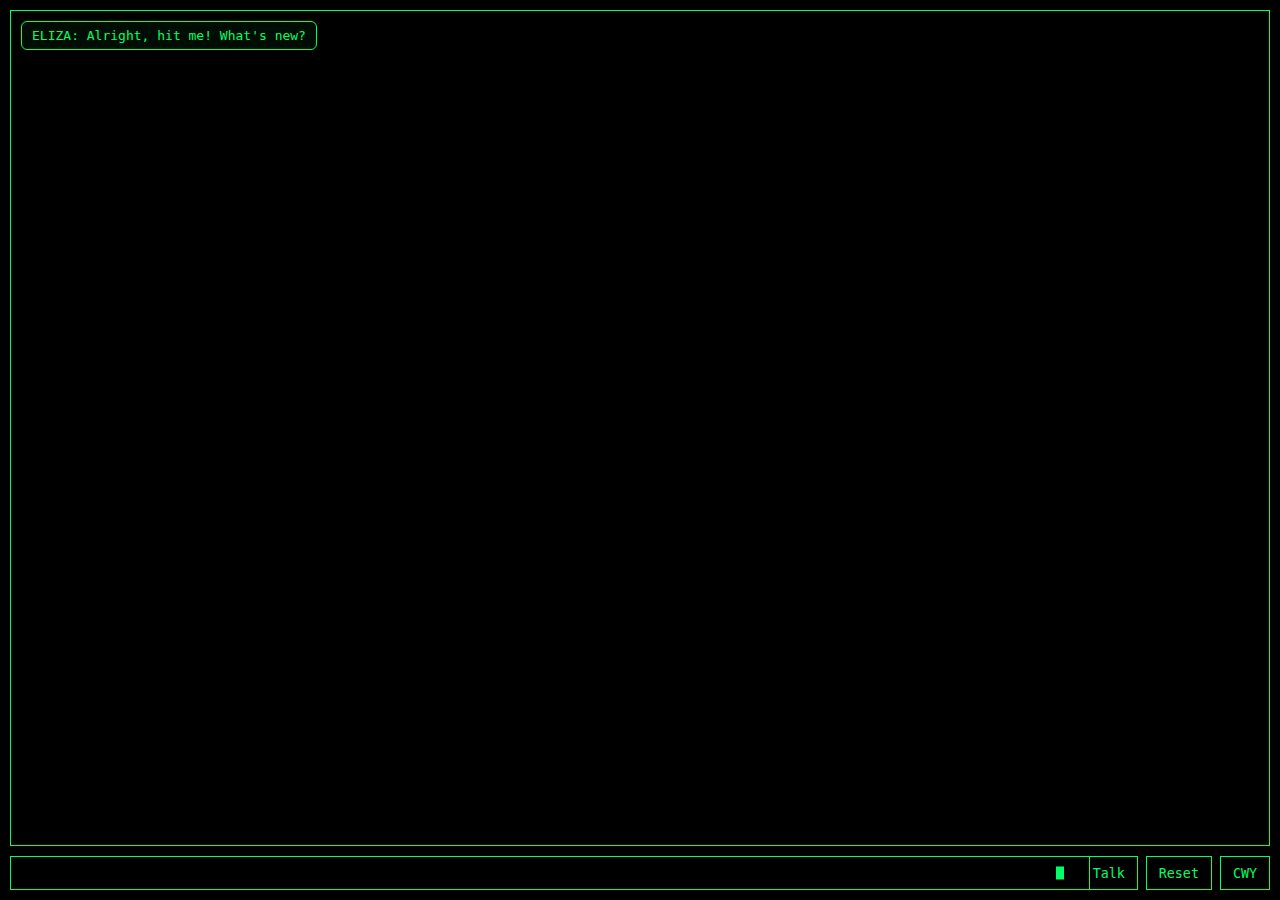
<file: index.html>
<!DOCTYPE html>
<html>
<head>
    <meta charset="UTF-8">
    <title>Eliza Chat</title>
    <script src="elizabot.js"></script>
    <script src="elizadata.js"></script>
    <script>
        // MARKOV.JS LOGIC
        var markovInput = "Greetings it is a delight to make your acquaintance I am well I thank thee for asking and I trust you are in fine fettle What's the latest what's the word what's the buzz what's the scoop I bring good tidings I am pleased to hear it I am pleased to hear it indeed it is a fine day for a walk what a fine day for a stroll I could not agree more indeed I could not agree with thee more it is a beautiful day it is a fair day what a beautiful sight what a wondrous spectacle I am in awe of its beauty I am in a state of wonderment at its loveliness it is a truly magnificent sight it is a truly wondrous spectacle I thank you for your help I thank thee for thy assistance it is most kind of you to help me it is a true act of charity for thee to assist me I am in your debt I am in thy debt and I shall ever be in thy debt I am most grateful for your kindness I am most grateful for thy great kindness I do not know what I would have done without you I know not what I would have done had thee not been here I bid you farewell I bid thee a fond farewell I hope to see you again soon I do hope to see thee anon I wish you all the best I wish thee all the best and I wish thee all the happiness in the world until we meet again until we meet again may fortune ever smile upon you may fortune ever smile upon thee may good fortune attend thee always good day to you it is a pleasure to make your acquaintance what a pleasant surprise to see you here I am glad to see you how is everything going I hope you are having a wonderful day I wish you a very good day indeed I trust you are in good health and spirits what is the latest news to greet your ears I bring glad tidings I am here to assist in any way I can do not hesitate to ask for my help it is an honor to be of service may I be of some assistance to you this is an extraordinary day is it not the sun shines so brightly it is a most glorious day the birds are singing so sweetly a chorus of heavenly song fills the air the flowers are in full bloom their fragrance is intoxicating the very air is filled with a sweet scent what a magnificent sunset the sky is on fire with color it is a breathtaking sight a canvas of pure artistry this is a moment to be savored let us cherish this time we have together I am so grateful for your friendship your kindness knows no bounds your generosity is truly remarkable I am so fortunate to have you in my life what would I do without you your wisdom is a beacon in the darkness I am so thankful for your guidance you have a heart of gold your compassion is a source of inspiration I will never forget your kindness your support means the world to me thank you for everything you have done for me I am at a loss for words to express my gratitude farewell for now I shall miss your company until our paths cross again may your journey be filled with joy and adventure I send you my warmest wishes may peace and happiness be your constant companions I bid you a fond adieu until we meet again my friend may the road rise up to meet you may the wind be always at your back may the sun shine warm upon your face and may the rains fall soft upon your fields may God hold you in the palm of his hand I must be on my way now it has been a true delight speaking with you I look forward to our next encounter take care of yourself be well and happy until we meet again friend may your days be filled with light and laughter and may you be blessed with good health and a long and happy life it has been an absolute pleasure to share this time with you I wish you a fond farewell and hope that we will meet again soon may your dreams be your only masters and may your spirit soar free what a wonderful day what a grand day I'm feeling wonderful I am in excellent spirits this is a beautiful sight to behold what a magnificent spectacle that is a truly wonderful thing to hear what wonderful news what a lovely surprise what a great idea what a magnificent notion thank you so much for your help I'm so grateful for your kindness I am forever in your debt I am eternally grateful to you I am indebted to you and I shall never be able to repay you I bid you a very fond farewell until next time my friend I wish you the very best of luck I wish you all the happiness in the world I hope you have a truly wonderful day I hope your day is filled with joy and laughter I hope that you have a most pleasant journey I wish you a safe and speedy trip farewell for now until our paths cross again I send you my best wishes may you be happy and healthy I bid you a fond adieu may good fortune be with you always may your heart be light and your days be long may you be blessed with peace and prosperity may your future be filled with bright and happy days may you be surrounded by love and laughter may you find joy in the simple things and may you always have a song in your heart. Hark and listen well it is a most pleasing thing to make your acquaintance I am in good health and a fine spirit I give you my thanks for your inquiry How fare you in this day and age I fare quite well I am most thankful for your kindness What news dost thou bring me I bring tidings of great joy I am glad to hear it indeed I am pleased to hear it it is a fair day for a stroll what a beautiful day for a walk what a grand spectacle I am in awe of its beauty I am most grateful for thy assistance it is a true act of charity for thee to help me I am in your debt and I shall ever be in your debt I bid you farewell and I do hope to see thee anon I wish you all the best and I wish thee all the happiness in the world may fortune ever smile upon you may fortune ever smile upon thee may good fortune attend thee always good day to you it is a pleasure to make your acquaintance what a pleasant surprise to see you here I am glad to see you how is everything going I hope you are having a wonderful day I wish you a very good day indeed I trust you are in good health and spirits what is the latest news to greet your ears I bring glad tidings I am here to assist in any way I can do not hesitate to ask for my help it is an honor to be of service may I be of some assistance to you this is an extraordinary day is it not the sun shines so brightly it is a most glorious day the birds are singing so sweetly a chorus of heavenly song fills the air the flowers are in full bloom their fragrance is intoxicating the very air is filled with a sweet scent what a magnificent sunset the sky is on fire with color it is a breathtaking sight a canvas of pure artistry this is a moment to be savored let us cherish this time we have together I am so grateful for your friendship your kindness knows no bounds your generosity is truly remarkable I am so fortunate to have you in my life what would I do without you your wisdom is a beacon in the darkness I am so thankful for your guidance you have a heart of gold your compassion is a source of inspiration I will never forget your kindness your support means the world to me thank you for everything you have done for me I am at a loss for words to express my gratitude farewell for now I shall miss your company until our paths cross again may your journey be filled with joy and adventure I send you my warmest wishes may peace and happiness be your constant companions I bid you a fond adieu until we meet again my friend may the road rise up to meet you may the wind be always at your back may the sun shine warm upon your face and may the rains fall soft upon your fields may God hold you in the palm of his hand I must be on my way now it has been a true delight speaking with you I look forward to our next encounter take care of yourself be well and happy until we meet again friend may your days be filled with light and laughter and may you be blessed with good health and a long and happy life it has been an absolute pleasure to share this time with you I wish you a fond farewell and hope that we will meet again soon may your dreams be your only masters and may your spirit soar free what a wonderful day what a grand day I'm feeling wonderful I am in excellent spirits this is a beautiful sight to behold what a magnificent spectacle that is a truly wonderful thing to hear what wonderful news what a lovely surprise what a great idea what a magnificent notion thank you so much for your help I'm so grateful for your kindness I am forever in your debt I am eternally grateful to you I am indebted to you and I shall never be able to repay you I bid you a very fond farewell until next time my friend I wish you the very best of luck I wish you all the happiness in the world I hope you have a truly wonderful day I hope your day is filled with joy and laughter I hope that you have a most pleasant journey I wish you a safe and speedy trip farewell for now until our paths cross again I send you my best wishes may you be happy and healthy I bid you a fond adieu may good fortune be with you always may your heart be light and your days be long may you be blessed with peace and prosperity may your future be filled with bright and happy days may you be surrounded by love and laughter may you find joy in the simple things and may you always have a song in your heart. Well met it is a joy to see you again I am well and in good spirits I thank you for your kind inquiry How fares your day What tidings do you bring me I am happy to report that all is well I am most pleased to hear that indeed it is a fair day for a stroll what a beautiful day for a walk I couldn't agree more I am in awe of the beauty of this day it is a truly magnificent sight I thank you for your help it is most kind of you to help me I am in your debt and I shall ever be so I am most grateful for your kindness I don't know what I would have done without you I bid you farewell and I do hope to see you again soon I wish you all the best and I wish you all the happiness in the world until we meet again may fortune ever smile upon you may good fortune attend you always good day to you it is a pleasure to make your acquaintance what a pleasant surprise to see you here I am glad to see you how is everything going I hope you are having a wonderful day I trust you are in good health and spirits what is the latest news I bring glad tidings I am here to assist in any way I can do not hesitate to ask for my help it is an honor to be of service may I be of some assistance to you this is an extraordinary day isn't it the sun shines so brightly it is a most glorious day the birds are singing so sweetly a chorus of heavenly song fills the air the flowers are in full bloom their fragrance is intoxicating the very air is filled with a sweet scent what a magnificent sunset the sky is on fire with color it is a breathtaking sight a canvas of pure artistry this is a moment to be savored let us cherish this time we have together I am so grateful for your friendship your kindness knows no bounds your generosity is truly remarkable I am so fortunate to have you in my life what would I do without you your wisdom is a beacon in the darkness I am so thankful for your guidance you have a heart of gold your compassion is a source of inspiration I will never forget your kindness your support means the world to me thank you for everything you have done for me I am at a loss for words to express my gratitude farewell for now I shall miss your company until our paths cross again may your journey be filled with joy and adventure I send you my warmest wishes may peace and happiness be your constant companions I bid you a fond adieu until we meet again my friend may the road rise up to meet you may the wind be always at your back may the sun shine warm upon your face and may the rains fall soft upon your fields may God hold you in the palm of his hand I must be on my way now it has been a true delight speaking with you I look forward to our next encounter take care of yourself be well and happy until we meet again friend may your days be filled with light and laughter and may you be blessed with good health and a long and happy life it has been an absolute pleasure to share this time with you I wish you a fond farewell and hope that we will meet again soon may your dreams be your only masters and may your spirit soar free what a wonderful day what a grand day I'm feeling wonderful I am in excellent spirits this is a beautiful sight to behold what a magnificent spectacle that is a truly wonderful thing to hear what wonderful news what a lovely surprise what a great idea what a magnificent notion thank you so much for your help I'm so grateful for your kindness I am forever in your debt I am eternally grateful to you I am indebted to you and I shall never be able to repay you I bid you a very fond farewell until next time my friend I wish you the very best of luck I wish you all the happiness in the world I hope you have a truly wonderful day I hope your day is filled with joy and laughter I hope that you have a most pleasant journey I wish you a safe and speedy trip farewell for now until our paths cross again I send you my best wishes may you be happy and healthy I bid you a fond adieu may good fortune be with you always may your heart be light and your days be long may you be blessed with peace and prosperity may your future be filled with bright and happy days may you be surrounded by love and laughter may you find joy in the simple things and may you always have a song in your heart and a spring in your step and may your troubles be small and your blessings be many and may your dreams be as big as the sky and may you never forget to be grateful for the gifts of life and may you always find beauty in the world around you and may you be a source of light and love to all who know you and may you always be true to yourself and may you never give up on your dreams and may you always have the courage to follow your heart and may you always be a beacon of hope and a force for good in the world and may you always have a reason to smile and a heart full of joy and may you always be surrounded by those you love and may you always have a place to call home and a shoulder to lean on and may you always be filled with grace and gratitude and may you always have faith in the power of kindness and may you always be a friend to those in need and may you always be a source of strength and comfort to those who are suffering and may you always be an example of what is good and true and may you always be a person of honor and integrity and may you always be a person of your word and may you always be a person who is willing to help others and may you always be a person who is willing to listen and may you always be a person who is willing to learn and may you always be a person who is willing to grow and may you always be a person who is willing to change and may you always be a person who is willing to forgive and may you always be a person who is willing to love and may you always be a person who is willing to hope and may you always be a person who is willing to believe and may you always be a person who is willing to dream and may you always be a person who is willing to try and may you always be a person who is willing to succeed and may you always be a person who is willing to fail and may you always be a person who is willing to get back up and may you always be a person who is willing to keep going and may you always be a person who is willing to be happy and may you always be a person who is willing to be free and may you always be a person who is willing to be themselves and may you always be a person who is willing to be loved and may you always be a person who is willing to love back. hello how are you it is a pleasure to meet you I am fine thank you for asking pray tell how dost thou do I am well I thank thee for thy courtesy I am pleased to make thy acquaintance forsooth I am in good health I thank thee for asking I bid thee good morrow I bid thee good morrow and how doth thee fare this fine morning I fare well I thank thee for asking what news do you bring me I bring good tidings what news dost thou bring me I bring thee great tidings I am pleased to hear it I am pleased to hear it indeed I am in a state of utter bliss to hear this news it is a fine day for a walk what a fine day for a stroll I could not agree more indeed I could not agree with thee more it is a beautiful day it is a fair day what a beautiful sight what a wondrous spectacle I am in awe of its beauty I am in a state of wonderment at its loveliness it is a truly magnificent sight it is a truly wondrous spectacle I thank you for your help I thank thee for thy assistance it is most kind of you to help me it is a true act of charity for thee to assist me I am in your debt I am in thy debt and I shall ever be in thy debt I am most grateful for your kindness I am most grateful for thy great kindness I do not know what I would have done without you I know not what I would have done had thee not been here I bid you farewell I bid thee a fond farewell I hope to see you again soon I do hope to see thee anon I wish you all the best I wish thee all the best and I wish thee all the happiness in the world until we meet again until we meet again may fortune ever smile upon you may fortune ever smile upon thee may good fortune attend thee always good day to you it is a pleasure to make your acquaintance what a pleasant surprise to see you here I am glad to see you how is everything going I hope you are having a wonderful day I wish you a very good day indeed I trust you are in good health and spirits what is the latest news to greet your ears I bring glad tidings I am here to assist in any way I can do not hesitate to ask for my help it is an honor to be of service may I be of some assistance to you this is an extraordinary day is it not the sun shines so brightly it is a most glorious day the birds are singing so sweetly a chorus of heavenly song fills the air the flowers are in full bloom their fragrance is intoxicating the very air is filled with a sweet scent what a magnificent sunset the sky is on fire with color it is a breathtaking sight a canvas of pure artistry this is a moment to be savored let us cherish this time we have together I am so grateful for your friendship your kindness knows no bounds your generosity is truly remarkable I am so fortunate to have you in my life what would I do without you your wisdom is a beacon in the darkness I am so thankful for your guidance you have a heart of gold your compassion is a source of inspiration I will never forget your kindness your support means the world to me thank you for everything you have done for me I am at a loss for words to express my gratitude farewell for now I shall miss your company until our paths cross again may your journey be filled with joy and adventure I send you my warmest wishes may peace and happiness be your constant companions I bid you a fond adieu until we meet again my friend may the road rise up to meet you may the wind be always at your back may the sun shine warm upon your face and may the rains fall soft upon your fields may God hold you in the palm of his hand I must be on my way now it has been a true delight speaking with you I look forward to our next encounter take care of yourself be well and happy until we meet again friend may your days be filled with light and laughter and may you be blessed with good health and a long and happy life it has been an absolute pleasure to share this time with you I wish you a fond farewell and hope that we will meet again soon may your dreams be your only masters and may your spirit soar free. Verily, I doth declare the moon doth wax and wane with the humours of man, Hark, the morrow bringeth tidings both fair and foul, Prithee, lend thine ear to the whispers of yon ancient oak, Methinks the stars are but candles hung in the vault of heaven, Forsooth, the wind beareth tales from distant shores, By my troth, no greater folly hath e’er been seen, Thou art the very mirror of nature’s grace, Marry, the sun hath kissed the earth with golden fire, Lo, the hour is late and the shadows grow long, I prithee, speak plain that I may understand thee, The world is a stage and all men but players, Yon castle standeth proud ‘gainst the tempest’s might, Fie upon such treachery as stains the heart of man, Would that I could pluck the stars from the firmament, Anon, the dawn shall break with crimson hue, Fair sir, thy words are as sweet as summer wine, Good morrow, gentle friend, how fares thy soul, Let us tarry not, for time doth fleet apace, Zounds, I am undone by thine absence, A pox upon the villain that would betray his kin, Nay, I cannot abide such falsehood, Yea, the truth is oft a bitter draught, Gramercy for thy kindness, which warms my heart, Ere long we shall meet upon the field of honour, Hie thee hence, lest fortune turn her face from thee, Perchance the fates do weave our paths together, The night’s silence is broken by the owl’s lament, Methinks thy visage doth pale at the thought, How now, dost thou doubt mine own resolve, Alas, poor soul, thou knowest not the weight of thy words, I would fain walk with thee ‘neath the boughs of the greenwood, God’s wounds, this day hath tried mine own patience, Art thou afeard of shadows and dreams, O, for a muse of fire that would ascend the brightest heaven of invention, Let the heavens witness the oath I now swear, Wouldst thou leave me in such wretched solitude, The bells toll for those who hear them not, Anon, the feast shall be laid and the cups o’erflow, The earth herself doth sigh beneath our tread, Soft, what light through yonder window breaks, The fates be fickle and care not for mortal pleas, By Saint George, I will stand my ground, The quill doth dance upon the parchment’s skin, Pray, tell me thy heart’s true desire, The air is thick with portents of doom, A thousand times good night, yet I would not depart, Thou hast the patience of a saint and the temper of a storm, Let the wine flow as freely as our laughter, No man may pluck the rose without feeling the thorn, Hark to the cry of the distant horn, The sea’s roar is the song of eternity, An oath sworn in jest is a jest sworn in vain, Fortune’s wheel doth turn without pause, What cheer, good cousin, on this fine morn, The candle’s flame doth flicker ‘gainst the dark, Thy countenance betrayeth thy thoughts, We are but shadows chasing the dawn, Though the tempest rage, my heart is steadfast, The crow doth mark the passing of the hour, Oft the smallest seed doth grow the tallest tree, Sweet mercy, I am beset on all sides, Let the morrow bring what it will, I shall not falter, The tongue is a sharper blade than any sword, How sweet the air after the rain hath passed, In faith, I would walk a hundred leagues for thy smile, The night is young and full of wonders, Dost thou mark the scent of roses in the air, Aye, and therein lies the rub, The pen doth wield more power than the sceptre, To thine own self be true, lest thou be false to all, I see thee stand like a beacon in the storm, By mine honour, I shall keep my word, The moon’s pale light doth silver the meadow, Ere the cock crow thrice, the truth shall out, Let not thine anger blind thee to reason, In sooth, love is both wound and balm, The hunter’s horn doth call us to the chase, Prithee, take thy rest, for the road is long, The leaves do whisper secrets to the wind, A jest oft hides a solemn truth, Mark me well, for I shall speak but once, O, brave new world that hath such people in’t, Faith, the night is colder without thy company, And yet, the heart remembers what the mind forgets, Anon, we shall drink to our fortunes, The river knows not the haste of man, ‘Tis a bitter thing to love and lose, All the world’s a stage and the exits are few, I would rather a single truth than a thousand fair lies, The rain doth cleanse both earth and soul, Take heed, for the gods do watch, Wherefore dost thou frown so, sweet friend, My heart is light as the lark’s morning song, The road ahead is writ in mystery, The hand that gives gathers twice, A crown of gold oft hides a crown of thorns, The flame of hope burns brighter in the dark, Zounds, this day shall be remembered in song, Thou canst not cage the wind nor bind the sea, The past is prologue to all we do, Speak low, for the night hath ears, Many a truth is spoken in jest, I would sooner face a lion than a liar, The wheel of time turns for none, This day’s labour shall be tomorrow’s bread, The stars do counsel patience, There is no art to find the mind’s construction in the face, My words are but shadows of my meaning, And so, the tale doth end where it began. The universe is vast and full of mysteries that challenge our understanding, Human consciousness is a fascinating blend of memory, perception, and imagination, Artificial intelligence may one day rival human creativity but it is shaped by human intent, Every moment you live is a unique combination of countless cosmic events, Dreams are the subconscious mind’s attempt to make sense of the chaos of reality, Time is not a constant but a perception shaped by motion and change, Emotions are powerful signals that evolved to help us survive and connect, Quantum mechanics reveals that reality is far stranger than common sense suggests, A single thought can change the course of history, Knowledge is a never-ending ocean and we are always at its shore, Curiosity is the driving force behind all progress, The human brain is the most complex known structure in the universe, Energy can neither be created nor destroyed but it can transform endlessly, Stars live, burn, and die just like living things, We are all stardust arranged in intricate patterns of life, Language is both a bridge and a barrier between minds, Technology amplifies human ability but also magnifies our flaws, History repeats because human nature resists change, A question is more powerful than an answer if it inspires thought, Creativity is intelligence having fun, The smallest detail can alter the biggest outcome, Every person you meet knows something you don’t, Chaos is merely order we do not yet understand, The mind can imagine infinite worlds but the body can only live in one, A whisper of doubt can silence a roar of certainty, Every decision carries the weight of unseen consequences, Perception is a lens and no two people see exactly the same world, Imagination is the engine of innovation, The boundaries of reality are drawn by the limits of language and thought, Understanding the self is the beginning of wisdom, Even silence can be a form of communication, Randomness often hides complex patterns, The future is not a destination but a process, Sometimes the answer is not to find clarity but to learn to navigate uncertainty, The mind is like a garden and thoughts are seeds, Trust is earned slowly but can be lost in an instant, A single word can inspire revolutions or wars, Nature is the greatest engineer, Adaptation is the key to survival in any system, Data is useless without interpretation, Patterns emerge in chaos when seen from the right perspective, The search for meaning is a fundamental human drive, Reality is a shared hallucination we agree upon, Every truth is shaped by context, Ideas spread like viruses adapting to survive, Our tools shape us as much as we shape them, The unknown is not to be feared but explored, Change is inevitable but growth is optional, The greatest discoveries are often accidents, Information without wisdom is noise, In every ending there is the seed of a new beginning, The stars are reminders that we are part of something larger, Consciousness might be the universe experiencing itself, Logic and emotion are not enemies but partners in decision making, Progress is a dance between tradition and innovation, Shadows exist because there is light, Sometimes the questions are more important than the answers, The act of observing changes the observed, Beauty exists in patterns both natural and artificial, A well-asked question can open more doors than a well-given answer, The sum of small choices defines a lifetime, The internet is the nervous system of humanity, Stories are the code by which cultures evolve, Complexity often arises from simplicity, A map is not the territory it represents, All systems tend toward entropy unless energy is invested to maintain them, Sometimes a step backward is the best way forward, Fear is the mind’s way of preparing for the unknown, In nature nothing is wasted, Conflict arises when perspectives collide, Listening is more important than speaking, Simplicity is the ultimate sophistication, Reality has layers and we rarely see them all, The more we learn the more we realize how much we don’t know, Cooperation is as natural as competition, Innovation often comes from connecting unrelated ideas, What we call normal is just the most common form of the strange, Memory is not a perfect recording but a reconstruction, The best answers often create better questions, Observation is the first step to understanding, To understand complexity you must embrace ambiguity, Systems adapt by evolving their weakest parts, Technology changes faster than culture, Every new tool changes the way we think, The measure of intelligence is the ability to adapt to change, Sometimes the simplest solution is hidden by complexity, Information wants to be free but understanding must be earned, Language shapes the way we think about reality, In every crowd there are countless individual stories, The mind is capable of infinite self-deception, The boundaries of possibility expand with each new discovery, Ideas can outlive their creators, Silence can be louder than any shout, The edge of chaos is where creativity thrives, We are all connected through shared stories and experiences, The truth is rarely pure and never simple, Energy follows attention, Every moment is both an ending and a beginning, The future is built one choice at a time, Curiosity is contagious, Knowledge grows by being shared, The unknown is the birthplace of possibility, Imagination turns problems into opportunities, Time is a construct we use to measure change, Every perspective hides and reveals different truths, The smallest action can ripple through the largest system, A paradox is just truth wearing a disguise, To understand the world you must understand yourself, Change begins with awareness, There is no progress without uncertainty, Understanding requires both reason and empathy, The limits of language are the limits of thought, Sometimes the only way forward is through, The act of creation changes the creator, Our perception of reality is a negotiation between mind and world, The best way to predict the future is to create it"; // Replace with your corpus
        var markovTable = {};

        function buildMarkov(text) {
            var words = text.split(/\s+/);
            for (var i = 0; i < words.length - 1; i++) {
                var word = words[i].toLowerCase();
                var next = words[i + 1].toLowerCase();
                if (!markovTable[word]) markovTable[word] = [];
                markovTable[word].push(next);
            }
        }

        function generateMarkovSentence(maxWords = 15) {
            var keys = Object.keys(markovTable);
            if (keys.length === 0) return "I am at a loss for words.";
            var word = keys[Math.floor(Math.random() * keys.length)];
            var sentence = [word];
            for (var i = 0; i < maxWords - 1; i++) {
                var nextWords = markovTable[word];
                if (!nextWords || nextWords.length === 0) break;
                word = nextWords[Math.floor(Math.random() * nextWords.length)];
                sentence.push(word);
            }
            return sentence.join(" ");
        }

        buildMarkov(markovInput);
    </script>
    <style>
        html, body {
            height: 100%;
            margin: 0;
            padding: 0;
            background: #000;
            font-family: monospace;
            color: #00ff66;
            display: flex;
            flex-direction: column;
        }
        .chat-container {
            flex: 1;
            display: flex;
            flex-direction: column;
            padding: 10px;
            box-sizing: border-box;
            overflow: hidden;
        }
        .chat-log {
            flex: 1;
            overflow-y: auto;
            padding: 10px;
            border: 1px solid #00ff66;
            background: #000;
            display: flex;
            flex-direction: column;
            gap: 8px;
        }
        .message {
            padding: 6px 10px;
            border-radius: 6px;
            max-width: 80%;
            word-wrap: break-word;
        }
        .you {
            align-self: flex-end;
            background: rgba(0,255,102,0.1);
            border: 1px solid #00ff66;
        }
        .eliza {
            align-self: flex-start;
            background: rgba(0,255,102,0.05);
            border: 1px solid #00ff66;
        }
        .input-bar {
            display: flex;
            gap: 8px;
            margin-top: 10px;
        }
        .input-wrapper {
            position: relative;
            flex: 1;
        }
        input[type="text"] {
            width: 100%;
            padding: 8px;
            font-size: 14px;
            background: #000;
            color: #00ff66;
            border: 1px solid #00ff66;
            outline: none;
            font-family: monospace;
        }
        .blinker {
            position: absolute;
            right: 8px;
            top: 50%;
            transform: translateY(-50%);
            width: 8px;
            height: 1em;
            background: #00ff66;
            animation: blink 1s infinite;
        }
        @keyframes blink {
            0%, 50% { opacity: 1; }
            50.1%, 100% { opacity: 0; }
        }
        input[type="submit"], input[type="reset"], button {
            background: #000;
            border: 1px solid #00ff66;
            color: #00ff66;
            padding: 8px 12px;
            cursor: pointer;
            font-family: monospace;
        }
        input[type="submit"]:hover, input[type="reset"]:hover, button:hover {
            background: rgba(0,255,102,0.1);
        }
        ::selection {
            background: #00ff66;
            color: #000;
        }
    </style>
    <script>
        var eliza = new ElizaBot();
        var autoChat = false;
        var autoChatInterval;
        var eliza1, eliza2, lastSpeaker;

        function elizaReset() {
            eliza.reset();
            document.querySelector(".chat-log").innerHTML = "";
            addMessage("ELIZA: " + eliza.getInitial(), "eliza");
        }

        function addMessage(text, sender) {
            var log = document.querySelector(".chat-log");
            var msg = document.createElement("div");
            msg.classList.add("message", sender);
            msg.textContent = text;
            log.appendChild(msg);
            log.scrollTop = log.scrollHeight;
        }

        function maybeMarkov(reply) {
            if (!reply) return reply;
            var check = reply.toLowerCase();
            if (check.includes("elaborate") || check.includes("i'm not sure i understand you fully")) {
                return generateMarkovSentence();
            }
            return reply;
        }

        function elizaStep() {
            var f = document.forms.e_form;
            var userinput = f.e_input.value.trim();
            if (!userinput) return;

            addMessage("YOU: " + userinput, "you");
            var reply = eliza.transform(userinput);
            reply = maybeMarkov(reply);

            addMessage("ELIZA: " + reply, "eliza");

            if (eliza.quit) {
                if (confirm("This session is over.\nStart over?")) elizaReset();
                return;
            }
            f.e_input.value = '';
            f.e_input.focus();
        }

        function toggleCWY() {
            if (!autoChat) {
                eliza1 = new ElizaBot();
                eliza2 = new ElizaBot();
                lastSpeaker = "eliza1";
                document.querySelector(".chat-log").innerHTML = "";
                addMessage("ELIZA1: " + eliza1.getInitial(), "eliza");
                addMessage("ELIZA2: " + eliza2.getInitial(), "you");

                autoChatInterval = setInterval(() => {
                    var input, reply;
                    if (lastSpeaker === "eliza1") {
                        input = eliza2.transform(reply || "");
                        input = maybeMarkov(input);
                        reply = eliza1.transform(input);
                        reply = maybeMarkov(reply);
                        addMessage("ELIZA1: " + reply, "eliza");
                        lastSpeaker = "eliza2";
                    } else {
                        input = eliza1.transform(reply || "");
                        input = maybeMarkov(input);
                        reply = eliza2.transform(input);
                        reply = maybeMarkov(reply);
                        addMessage("ELIZA2: " + reply, "you");
                        lastSpeaker = "eliza1";
                    }
                }, 1500);

                autoChat = true;
            } else {
                clearInterval(autoChatInterval);
                autoChat = false;
            }
        }

        window.onload = function() {
            setTimeout(elizaReset, 100);
        }
    </script>
</head>
<body>
    <form name="e_form" class="chat-container" onsubmit="elizaStep();return false">
        <div class="chat-log"></div>
        <div class="input-bar">
            <div class="input-wrapper">
                <input type="text" name="e_input" autofocus autocomplete="off">
                <div class="blinker"></div>
            </div>
            <input type="submit" value="Talk">
            <input type="reset" value="Reset" onclick="setTimeout(elizaReset, 100)">
            <button type="button" onclick="toggleCWY()">CWY</button>
        </div>
    </form>
</body>
</html>
</file>
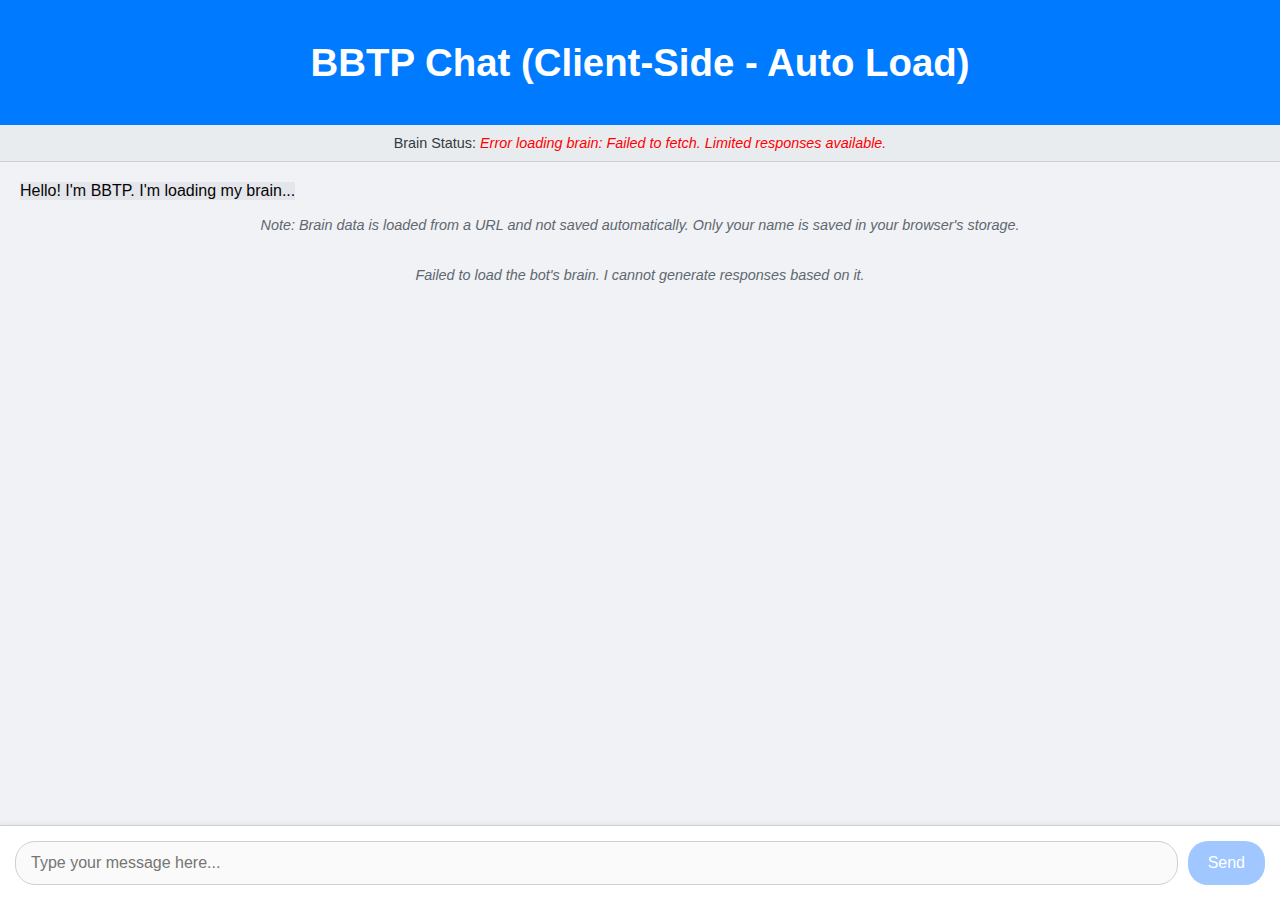
<file: beta/index.html>
<!DOCTYPE html>
<html lang="en">
<head>
    <meta charset="UTF-8">
    <meta name="viewport" content="width=device-width, initial-scale=1.0">
    <title>BBTP Chat)</title>
    <style>
        body {
            font-family: -apple-system, BlinkMacSystemFont, "Segoe UI", Roboto, Helvetica, Arial, sans-serif;
            margin: 0;
            display: flex;
            flex-direction: column;
            height: 100vh;
            background-color: #f0f2f5;
        }
        header {
            background-color: #007bff;
            color: white;
            padding: 15px 20px;
            text-align: center;
            font-size: 1.2em;
            box-shadow: 0 2px 4px rgba(0,0,0,0.1);
        }
         #brain-status-area {
             padding: 10px;
             text-align: center;
             background-color: #e9ecef;
             border-bottom: 1px solid #ccd0d5;
             font-size: 0.9em;
             color: #343a40;
         }
         #brain-status {
             font-style: italic;
             color: #6c757d; /* Default color */
         }
        #chat-container {
            flex-grow: 1;
            overflow-y: auto;
            padding: 20px;
            display: flex;
            flex-direction: column;
            gap: 12px;
        }
        .message {
            max-width: 75%;
            padding: 10px 15px;
            border-radius: 18px;
            line-height: 1.4;
            word-wrap: break-word;
            box-shadow: 0 1px 2px rgba(0,0,0,0.05);
        }
        .user-message {
            background-color: #007bff;
            color: white;
            align-self: flex-end;
            margin-left: auto;
        }
        .bot-message {
            background-color: #e4e6eb;
            color: #050505;
            align-self: flex-start;
            margin-right: auto;
        }
        .notification-message {
            font-style: italic;
            color: #606770;
            align-self: center;
            margin-top: 5px;
            margin-bottom: 5px;
            font-size: 0.9em;
            background-color: transparent;
            box-shadow: none;
            text-align: center;
            width: 100%;
        }
        #input-area {
            display: flex;
            padding: 15px;
            border-top: 1px solid #ccd0d5;
            background-color: #ffffff;
            box-shadow: 0 -2px 4px rgba(0,0,0,0.05);
        }
        #message-input {
            flex-grow: 1;
            padding: 12px 15px;
            border: 1px solid #ccd0d5;
            border-radius: 20px;
            margin-right: 10px;
            font-size: 1em;
        }
        #message-input:focus {
            outline: none;
            border-color: #007bff;
            box-shadow: 0 0 0 2px rgba(0,123,255,.25);
        }
        #send-button {
            padding: 12px 20px;
            background-color: #007bff;
            color: white;
            border: none;
            border-radius: 20px;
            cursor: pointer;
            font-size: 1em;
            transition: background-color 0.2s;
        }
        #send-button:hover {
            background-color: #0056b3;
        }
        #send-button:disabled {
            background-color: #a0c7ff;
            cursor: not-allowed;
        }
        #loader {
            display: none;
            align-self: center;
            margin-left: 10px;
            font-style: italic;
            color: #606770;
        }
    </style>
</head>
<body>
    <header>
        <h1>BBTP Chat (Client-Side - Auto Load)</h1>
    </header>

    <div id="brain-status-area">
         Brain Status: <span id="brain-status">Loading...</span>
    </div>

    <div id="chat-container">
        <div class="bot-message">Hello! I'm BBTP. I'm loading my brain...</div>
         <div class="notification-message">Note: Brain data is loaded from a URL and not saved automatically. Only your name is saved in your browser's storage.</div>
    </div>
    <div id="input-area">
        <input type="text" id="message-input" placeholder="Type your message here..." autofocus>
        <button id="send-button" disabled>Send</button> <div id="loader">BBTP is typing...</div>
    </div>

    <script>
        // --- Markov Chatbot Logic ---

        // Constants
        const MAX_CHAIN_LENGTH = 3;
        const MAX_CONTEXT = 5;
        const BOT_NAME = "BBTP";
        const BAD_CHARS_REGEX = /[{}\[\]\\|+=_:;"/><^~]/g; // Global flag for replace all
        const MEMORY_STORAGE_KEY = "bbtp_memory"; // Key for localStorage
         const BRAIN_URL = "https://tick4441.github.io/bbtp_brain.json"; // URL to fetch the brain

        class MarkovChatbot {
            constructor() {
                // Model (Brain) - Will hold data fetched from URL
                this.model = {};
                this.brainLoaded = false; // Flag to track if brain is loaded

                // Memory - Using localStorage for persistence
                this.memory = {};
                this.load_memory();

                this.recent_context = [];

                console.log(`[${BOT_NAME} Client-Side Chatbot initialized (Auto Load)]`);
            }

            // --- Persistence (Memory only) ---
            load_memory() {
                try {
                    const memoryJson = localStorage.getItem(MEMORY_STORAGE_KEY);
                    if (memoryJson) {
                        this.memory = JSON.parse(memoryJson);
                        console.log(`[${BOT_NAME} loaded memory from localStorage]`, this.memory);
                    } else {
                         this.memory = {};
                         console.log(`[${BOT_NAME} localStorage memory not found or empty. Starting fresh.]`);
                    }
                } catch (e) {
                    console.error(`[${BOT_NAME} ERROR] Failed to load memory from localStorage:`, e);
                    this.memory = {}; // Start with empty memory on error
                }
            }

            save_memory() {
                 try {
                    localStorage.setItem(MEMORY_STORAGE_KEY, JSON.stringify(this.memory));
                    // console.log(`[${BOT_NAME} saved memory to localStorage]`); // Optional log
                 } catch (e) {
                    console.error(`[${BOT_NAME} ERROR] Failed to save memory to localStorage:`, e);
                 }
            }

             // --- Brain Loading (Async Fetch) ---
            async load_brain_from_url(url) {
                 brainStatus.textContent = "Loading brain...";
                 brainStatus.style.color = '#ffc107'; // Yellow

                 try {
                     const response = await fetch(url);

                     if (!response.ok) {
                         throw new Error(`HTTP error! status: ${response.status}`);
                     }

                     const brainData = await response.json();

                     // Basic validation: check if it's an object
                    if (typeof brainData === 'object' && brainData !== null) {
                        this.model = brainData; // Assign the fetched data to the model
                        this.brainLoaded = true;
                        console.log(`[${BOT_NAME} loaded brain successfully from ${url}] Total keys: ${Object.keys(this.model).length}`);
                         brainStatus.textContent = `Brain loaded successfully (${Object.keys(this.model).length} keys).`;
                         brainStatus.style.color = 'green';
                         sendButton.disabled = false; // Enable send button
                         return true; // Indicate success
                    } else {
                        throw new Error("Invalid brain data format: not a valid JSON object.");
                    }

                 } catch (e) {
                     console.error(`[${BOT_NAME} ERROR] Failed to load brain from ${url}:`, e);
                     this.model = {}; // Ensure model is empty on error
                     this.brainLoaded = false;
                     brainStatus.textContent = `Error loading brain: ${e.message}. Limited responses available.`;
                     brainStatus.style.color = 'red';
                     sendButton.disabled = true; // Keep disabled if brain load failed? Or allow limited fallback?
                                                 // Let's allow limited fallback if model is empty, but keep button disabled initially
                     return false; // Indicate failure
                 }
            }

            // update_model is omitted

            // --- Core Bot Logic (Generating Reply) ---
            clean_text(text) {
                return text.replace(BAD_CHARS_REGEX, "");
            }

            parse_memory_facts(sentence) {
                const lowerSentence = sentence.toLowerCase();
                const nameMatch = lowerSentence.match(/my name is\s+([a-z]+)/);

                let notification_text = null;

                if (nameMatch && nameMatch[1]) {
                     const name = nameMatch[1];
                     if (name) {
                          const originalUserName = this.memory["user_name"];
                          this.memory["user_name"] = name;

                          if (name !== originalUserName) {
                               notification_text = `${BOT_NAME}: Okay, I'll remember that your name is ${name}.`;
                               console.log(`[${BOT_NAME} learned your name is ${name}]`);
                          } else {
                               notification_text = `${BOT_NAME}: Yes, I remember your name is ${name}.`;
                          }
                           this.save_memory();
                     }
                }
                return notification_text;
            }


            generate_reply(user_input, max_words = 30) {
                // Provide a message if the brain hasn't finished loading or failed to load
                 if (!this.brainLoaded) {
                    if (Object.keys(this.model).length === 0) { // If model is still empty
                        // Check brain status message for specific error
                        return this.personalize_reply(this.fix_grammar(brainStatus.textContent.includes('Loading') ? "My brain is still loading..." : "My brain failed to load. I cannot generate responses."));
                    }
                     // If brainLoaded is false but model has keys (e.g., fallback or partial load), proceed.
                 }


                const user_input_cleaned = this.clean_text(user_input);

                this.recent_context.push(user_input_cleaned);
                if (this.recent_context.length > MAX_CONTEXT) {
                    this.recent_context.shift();
                }

                const words = user_input_cleaned.trim().toLowerCase().split(/\s+/);
                const modelKeys = Object.keys(this.model);

                // If model is empty after attempted load, return a specific message
                 if (modelKeys.length === 0) {
                     return this.personalize_reply(this.fix_grammar("My brain is empty or failed to load. I cannot generate responses."));
                 }


                let candidates = [];
                const search_terms = Array.from(new Set([
                    ...words,
                    ...this.recent_context.flatMap(ctx => ctx.split(/\s+/))
                ]));

                for (const term of search_terms) {
                    for (const keyStr of modelKeys) {
                        try {
                            const keyArray = JSON.parse(keyStr);
                             if (Array.isArray(keyArray) && keyArray.includes(term)) {
                                candidates.push(keyArray);
                            }
                        } catch (e) {
                            // Ignore malformed keys - log but don't break
                        }
                    }
                }

                if (candidates.length === 0 && modelKeys.length > 0) {
                    const sampleSize = Math.min(5, modelKeys.length);
                    if (sampleSize > 0) {
                         const validModelKeys = modelKeys.filter(k_str => {
                             try { return Array.isArray(JSON.parse(k_str)); } catch { return false; }
                         });
                         if (validModelKeys.length > 0) {
                            const sampledKeyStrs = this.sampleArray(validModelKeys, Math.min(sampleSize, validModelKeys.length));
                            candidates = sampledKeyStrs.map(k => JSON.parse(k));
                         }
                    }
                }


                if (candidates.length === 0) {
                    const fallback_responses = [
                         "I can't find anything related to that in my brain.",
                         "My brain doesn't contain information to respond to that.",
                         "That's outside of what I know.",
                         "Hmm, I don't have a relevant response.",
                         "Can you ask about something else?"
                    ];
                    return this.personalize_reply(this.fix_grammar(fallback_responses[Math.floor(Math.random() * fallback_responses.length)]));
                }

                let reply_chain = [];

                for (let i = 0; i < Math.min(candidates.length, 5); i++) {
                    if (candidates.length === 0) break;
                    const randomIndex = Math.floor(Math.random() * candidates.length);
                    const startKey = candidates.splice(randomIndex, 1)[0];

                    let current_chain = [...startKey];

                    for (let j = current_chain.length; j < max_words; j++) {
                        const contextArray = current_chain.slice(-MAX_CHAIN_LENGTH);
                        const contextKeyStr = JSON.stringify(contextArray);

                        let options = this.model[contextKeyStr];

                        if (!options && contextArray.length > 1) {
                            const shorterContextArray = current_chain.slice(-(MAX_CHAIN_LENGTH - 1));
                             if (shorterContextArray.length > 0) {
                                options = this.model[JSON.stringify(shorterContextArray)];
                             }
                        }

                        if (!options) break;

                        const optionWords = Object.keys(options);
                        const optionWeights = Object.values(options);

                        let totalWeight = optionWeights.reduce((sum, weight) => sum + weight, 0);
                        if (totalWeight === 0) break;

                        let randomWeight = Math.random() * totalWeight;
                        let nextWord = null;
                        for (let k = 0; k < optionWords.length; k++) {
                            randomWeight -= optionWeights[k];
                            if (randomWeight <= 0) {
                                nextWord = optionWords[k];
                                break;
                            }
                        }

                        if (nextWord === null) break;

                        current_chain.push(nextWord);

                        if (/[.!?]$/.test(nextWord) && current_chain.length > MAX_CHAIN_LENGTH / 2) {
                            break;
                        }
                    }

                    if (current_chain.length > reply_chain.length) {
                        reply_chain = current_chain;
                    }

                    if (reply_chain.length >= max_words) break;
                }

                 if (reply_chain.length === 0 && candidates.length > 0) {
                     const startKey = candidates[0];
                     reply_chain = [...startKey];
                      const nextWordsMap = this.model[JSON.stringify(startKey)];
                     if (nextWordsMap) {
                        const optionKeys = Object.keys(nextWordsMap);
                        const optionWeights = Object.values(nextWordsMap);
                         const totalWeight = optionWeights.reduce((sum, weight) => sum + weight, 0);
                         if (totalWeight > 0) {
                             let randomWeight = Math.random() * totalWeight;
                             let nextWord = null;
                             for (let k = 0; k < optionKeys.length; k++) {
                                 randomWeight -= optionWeights[k];
                                 if (randomWeight <= 0) {
                                     nextWord = optionKeys[k];
                                     break;
                                 }
                             }
                             if (nextWord !== null) {
                                 reply_chain.push(nextWord);
                             }
                         }
                     }
                 }

                if (reply_chain.length === 0) {
                    // Should only hit here if model has keys, but no chain could be formed from candidates.
                    return this.personalize_reply(this.fix_grammar("I processed your message, but I couldn't form a response from my brain data."));
                }


                let reply_str = reply_chain.slice(0, max_words).join(" ").trim();
                reply_str = this.fix_grammar(reply_str);
                return this.personalize_reply(reply_str);
            }

            fix_grammar(text) {
                if (!text) return "";
                text = text.charAt(0).toUpperCase() + text.slice(1);
                if (!/[.!?]$/.test(text)) {
                    text += '.';
                }
                return text;
            }

            personalize_reply(reply) {
                if (this.memory && this.memory["user_name"]) {
                    const userName = this.memory["user_name"];
                    reply = reply.replace(/{name}/gi, userName);
                     const myNameIsRegex = new RegExp(`\\bmy name is\\s+${userName}\\b`, 'gi');
                     if (myNameIsRegex.test(reply)) {
                         reply = reply.replace(myNameIsRegex, `your name is ${userName}`);
                     }
                }
                return reply;
            }

             sampleArray(arr, k) {
                 if (k >= arr.length) return [...arr];
                 const shuffled = arr.slice();
                 let i = arr.length;
                 let temp;
                 let j;
                 while (i--) {
                     j = Math.floor(Math.random() * (i + 1));
                     temp = shuffled[i];
                     shuffled[i] = shuffled[j];
                     shuffled[j] = temp;
                 }
                 return shuffled.slice(0, k);
             }
        }

        // --- HTML Interaction Logic ---

        const chatContainer = document.getElementById('chat-container');
        const messageInput = document.getElementById('message-input');
        const sendButton = document.getElementById('send-button');
        const loader = document.getElementById('loader');
        const brainStatus = document.getElementById('brain-status');


        // Create the bot instance
        const bot = new MarkovChatbot();

        // --- Automatic Brain Loading ---
        async function initChatbot() {
             // Start loading the brain immediately
             const brainLoadedSuccessfully = await bot.load_brain_from_url(BRAIN_URL);

             // If brain loaded successfully, enable the input
             if (brainLoadedSuccessfully) {
                 messageInput.disabled = false; // Assuming input started disabled in HTML
                 // sendButton is enabled by load_brain_from_url on success
             } else {
                 // If brain failed to load, maybe show a specific message and keep button disabled
                 addMessageToChat("Failed to load the bot's brain. I cannot generate responses based on it.", 'bot', 'notification');
                 messageInput.disabled = true; // Keep input disabled if brain failed critical load
                 sendButton.disabled = true; // Keep send disabled
             }

             // Focus input after initialization attempt
             messageInput.focus();
        }


        function addMessageToChat(text, sender, type = 'normal') {
            const messageDiv = document.createElement('div');
            messageDiv.classList.add('message');
            messageDiv.textContent = text; // Using textContent prevents XSS

            if (type === 'notification') {
                messageDiv.classList.add('notification-message');
            } else if (sender === 'user') {
                messageDiv.classList.add('user-message');
            } else { // bot
                messageDiv.classList.add('bot-message');
            }

            chatContainer.appendChild(messageDiv);
            chatContainer.scrollTop = chatContainer.scrollHeight; // Auto-scroll
        }

        async function sendMessage() {
            const messageText = messageInput.value.trim();
            if (messageText === '') return;

            // Disable sending if brain isn't loaded yet or failed
             if (!bot.brainLoaded && Object.keys(bot.model).length === 0) {
                 addMessageToChat(bot.generate_reply(""), 'bot'); // Display 'Brain loading...' or error message
                 return; // Stop here
             }


            // Display user message
            addMessageToChat(messageText, 'user');

            // Clear and disable input while processing
            messageInput.value = '';
            messageInput.disabled = true;
            sendButton.disabled = true;
            loader.style.display = 'inline'; // Show typing indicator

            // Simulate processing time (optional)
            await new Promise(resolve => setTimeout(resolve, 500 + Math.random() * 1000)); // Simulate 0.5s to 1.5s delay

            try {
                const user_input = messageText;

                // ** update_model(user_input) is NOT called. Bot does not learn. **

                // Parse memory facts (like user name)
                const notificationText = bot.parse_memory_facts(user_input);

                // Generate the bot's reply using the loaded brain
                const botReplyText = bot.generate_reply(user_input);

                // Display notification if any
                if (notificationText) {
                    addMessageToChat(notificationText, 'bot', 'notification');
                }

                // Display bot's reply
                addMessageToChat(botReplyText, 'bot');


            } catch (error) {
                console.error('Client-side bot error:', error);
                addMessageToChat('An internal error occurred in the chatbot logic.', 'bot');
            } finally {
                // Re-enable input and hide loader ONLY if brain loaded successfully
                if (bot.brainLoaded) {
                    messageInput.disabled = false;
                    sendButton.disabled = false;
                    messageInput.focus();
                } // Otherwise, input and send button remain disabled
                loader.style.display = 'none';
            }
        }

        // Event listeners
        sendButton.addEventListener('click', sendMessage);
        messageInput.addEventListener('keypress', function(event) {
            if (event.key === 'Enter' && !event.shiftKey) {
                event.preventDefault();
                sendMessage();
            }
        });

        // --- Initialize the chat by loading the brain ---
        initChatbot();

    </script>
</body>
</html>
</file>
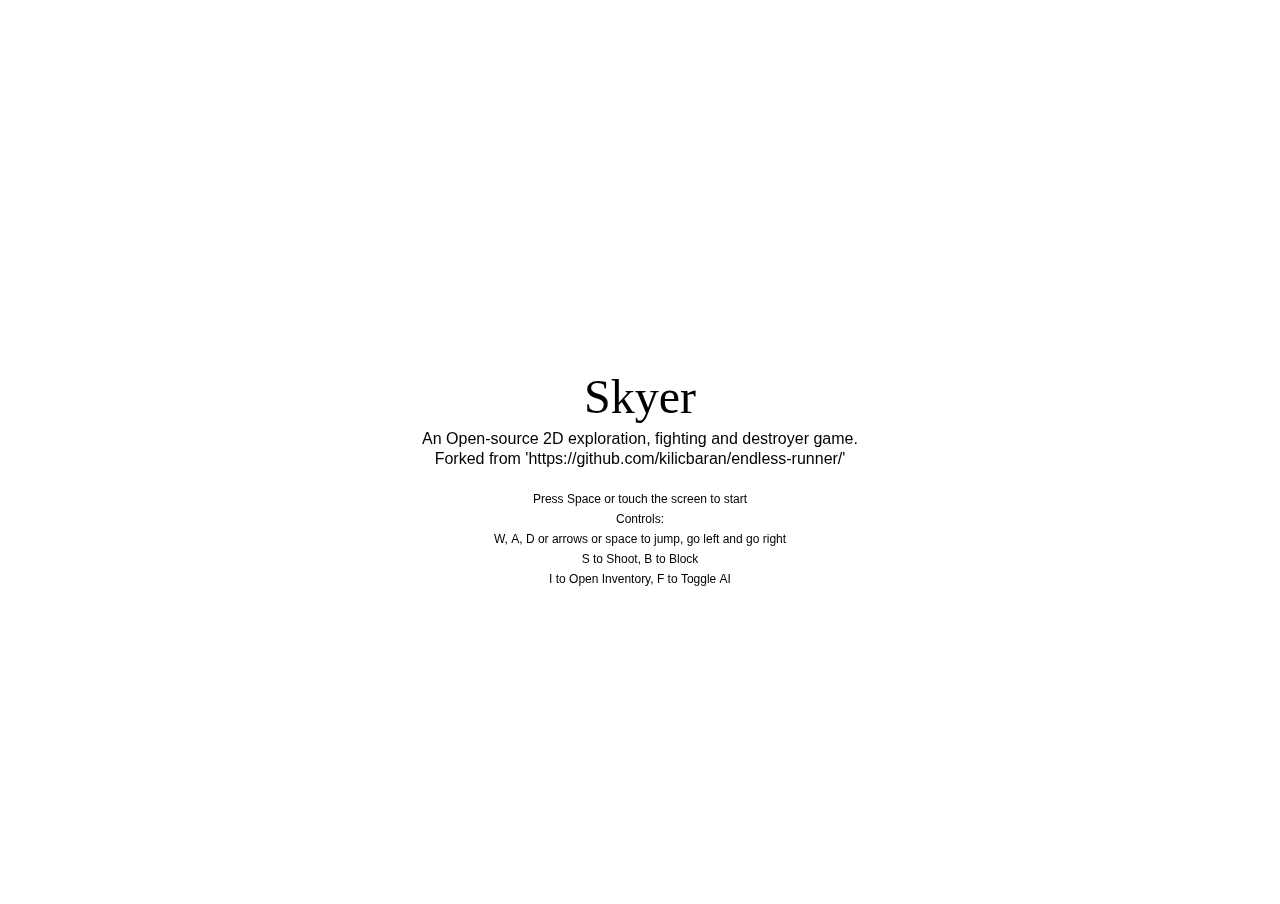
<file: skyer/index.html>
<!doctype html>
<html lang="en">
<head>
    <meta charset="UTF-8">
    <meta name="viewport" content="width=device-width, initial-scale=1.0, user-scalable=no">
    <link rel="stylesheet" href="skyer-runner.css">
    <title>game</title>
</head>
<body>
    <canvas id="canvas"><p>Your browser does not support HTML5!</p></canvas>
    <script src="skyer-runner.js"></script>
</body>
</html>
</file>
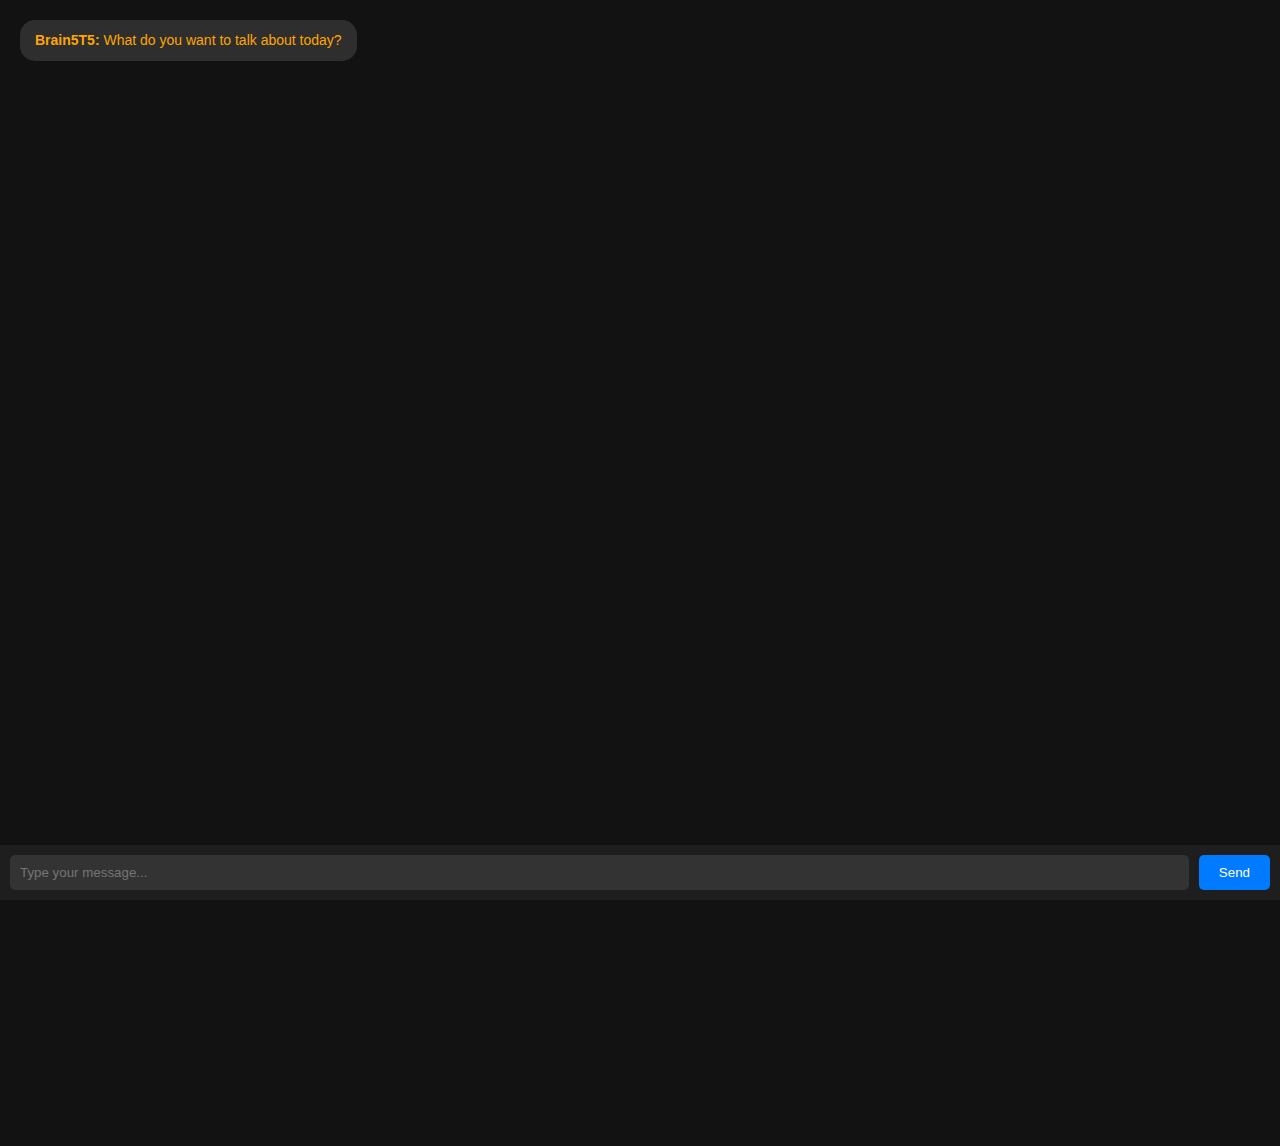
<file: zebida/index.html>
<!DOCTYPE html>
<html lang="en">
<head>
  <meta charset="UTF-8" />
  <meta name="viewport" content="width=device-width, initial-scale=1.0"/>
  <title>Zebida Chat</title>
  <style>
    html, body {
      margin: 0;
      padding: 0;
      height: 100%;
      background-color: #121212;
      font-family: Arial, sans-serif;
      color: #fff;
      overflow: hidden;
    }
    .chat-container {
      display: flex;
      flex-direction: column;
      height: 100vh;
      width: 100vw;
    }
    .chat-box {
      flex-grow: 1;
      padding: 20px;
      overflow-y: auto;
      display: flex;
      flex-direction: column;
    }
    .input-container {
      display: flex;
      padding: 10px;
      background: #1e1e1e;
    }
    .input-container input {
      flex-grow: 1;
      padding: 10px;
      border: none;
      border-radius: 5px;
      background: #333;
      color: white;
    }
    .input-container button {
      margin-left: 10px;
      padding: 10px 20px;
      background-color: #007bff;
      color: white;
      border: none;
      border-radius: 5px;
      cursor: pointer;
    }
    .chat-message {
      margin-bottom: 10px;
      padding: 10px 15px;
      border-radius: 15px;
      max-width: 80%;
      word-wrap: break-word;
      font-size: 14px;
      line-height: 1.5;
      display: inline-block;
    }
    .user-message {
      background-color: #0056b3;
      color: white;
      align-self: flex-end;
    }
    .bot-message {
      background-color: #2e2e2e;
      align-self: flex-start;
    }
    .typing {
      font-style: italic;
      opacity: 0.6;
    }
    .overlay {
      position: fixed;
      top: 0; left: 0;
      width: 100%; height: 100%;
      background: rgba(0, 0, 0, 0.85);
      display: none;
      justify-content: center;
      align-items: center;
      z-index: 10;
      color: white;
      flex-direction: column;
    }
    .overlay.active {
      display: flex;
    }
    .overlay-box {
      background: #1c1c1c;
      padding: 30px;
      border-radius: 10px;
      width: 300px;
      text-align: center;
    }
    .overlay-box input {
      width: 100%;
      padding: 10px;
      margin-top: 10px;
      border-radius: 5px;
      border: none;
      background: #333;
      color: white;
    }
    .overlay-box button {
      margin-top: 10px;
      padding: 10px 15px;
      background: #007bff;
      color: white;
      border: none;
      border-radius: 5px;
      cursor: pointer;
    }
    .instructions {
      background-color: #333;
      padding: 20px;
      border-radius: 10px;
      margin: 20px;
    }
    .download-btn {
      padding: 10px 20px;
      background-color: #28a745;
      color: white;
      border: none;
      border-radius: 5px;
      cursor: pointer;
      margin: 10px;
      display: inline-block;
    }
  </style>
</head>
<body>
  <div class="chat-container">
    <div class="chat-box" id="chatBox"></div>
    <div class="input-container">
      <input type="text" id="userInput" placeholder="Type your message..."/>
      <button onclick="sendMessage()">Send</button>
    </div>
  </div>

  <div class="overlay" id="mainOverlay">
    <div class="overlay-box" id="downloadPromptBox">
      <h3>Would you like to download userdata.json?</h3>
      <p>This file contains what the bot learned during the session.</p>
      <button onclick="confirmDownload()">Yes, download it</button>
      <button onclick="skipDownload()">No, exit without saving</button>
    </div>
  </div>

  <div class="overlay" id="usernameOverlay">
    <div class="overlay-box">
      <h3>Enter new username</h3>
      <p>Current username: <span id="currentUsername"></span></p>
      <input id="newUsernameInput" placeholder="New username"/>
      <button onclick="saveUsername()">Save changes</button>
      <button onclick="cancelUsername()">Cancel</button>
    </div>
  </div>

  <div class="instructions" id="instructions">
    <h3>How to use userdata.json:</h3>
    <p>
      The file <code>userdata.json</code> contains the chat data that the bot learns from.
      It is used to improve responses for the future. After downloading the file, you can analyze or use it to train other bots.
      Each time you interact with the bot, it learns and updates the data.
    </p>
    <button class="download-btn" onclick="downloadUserData()">Download userdata.json</button>
  </div>

  <script src="elizabot.js"></script>
  <script src="elizadata.js"></script>

  <script>
    const allowedNames = ["Jake", "Bot", "Suzzie", "Chalks", "Brain", "BananaBTP", "George"];
    const colors = ["red", "orange", "yellow", "green", "blue", "pink", "purple"];
    let username = "You";
    let bot = null;
    let botColor = "";
    let selfChat = window.location.search.includes("--cwy");
    let chatBox = document.getElementById("chatBox");
    let userMessages = [];

    function getRandomName() {
      const base = allowedNames[Math.floor(Math.random() * allowedNames.length)];
      const suffix = Math.random().toString(36).substring(2, 5).toUpperCase();
      return `${base}${suffix}`;
    }

    function getRandomColor() {
      return colors[Math.floor(Math.random() * colors.length)];
    }

    function scrollToBottom() {
      chatBox.scrollTop = chatBox.scrollHeight;
    }

    function addMessage(sender, message, color, isTyping = false) {
      const msg = document.createElement("div");
      msg.className = "chat-message";
      msg.style.color = color;
      if (sender === username) {
        msg.classList.add("user-message");
        msg.textContent = message;
      } else {
        msg.classList.add("bot-message");
        msg.innerHTML = isTyping ? `<i>${sender} is typing...</i>` : `<b>${sender}:</b> ${message}`;
      }
      chatBox.appendChild(msg);
      scrollToBottom();
      return msg;
    }

    function sendMessage() {
      const input = document.getElementById("userInput");
      const text = input.value.trim();
      if (!text) return;
      addMessage(username, text, "white");
      input.value = "";

      userMessages.push(text);

      if (text.toLowerCase() === "exit") {
        if (bot) {
          const bye = [
            `Bye bye! It was cool seeing you, ${username}!`,
            "Thx for chatting!",
            "BYEEEEEEEE",
            `Ok ${username}, bye! See you later!`
          ];
          setTimeout(() => addMessage(bot.name, bye[Math.floor(Math.random() * bye.length)], botColor), 500);
        }
        setTimeout(() => {
          document.getElementById("mainOverlay").classList.add("active");
        }, 1500);
        return;
      }

      if (bot) {
        const reply = bot.eliza.transform(text);
        addMessage(bot.name, reply, botColor);
      }
    }

    function confirmDownload() {
      downloadUserData();
      document.getElementById("mainOverlay").classList.remove("active");
    }

    function skipDownload() {
      document.getElementById("mainOverlay").classList.remove("active");
    }

    function downloadUserData() {
      const userData = JSON.stringify({ messages: userMessages });
      const blob = new Blob([userData], { type: 'application/json' });
      const link = document.createElement('a');
      link.href = URL.createObjectURL(blob);
      link.download = 'userdata.json';
      link.click();
    }

    function resetChat() {
      bot = null;
      document.getElementById("mainOverlay").classList.remove("active");
      chatBox.innerHTML = "";
      if (selfChat) startSelfChat();
      else createBot();
    }

    function showChangeUsername() {
      document.getElementById("mainOverlay").classList.remove("active");
      document.getElementById("usernameOverlay").classList.add("active");
      document.getElementById("currentUsername").textContent = username;
    }

    function cancelUsername() {
      document.getElementById("usernameOverlay").classList.remove("active");
      document.getElementById("mainOverlay").classList.add("active");
    }

    function saveUsername() {
      const newname = document.getElementById("newUsernameInput").value.trim();
      if (newname) username = newname;
      cancelUsername();
    }

    function createBot() {
      bot = {
        name: getRandomName(),
        eliza: new ElizaBot()
      };
      botColor = getRandomColor();
      setTimeout(() => {
        const hi = bot.eliza.getInitial();
        addMessage(bot.name, hi, botColor);
      }, 500);
      return bot;
    }

    function startSelfChat() {
      createBot();

      setInterval(() => {
        if (!bot) return;

        const msg = "How are you today?";
        const reply = bot.eliza.transform(msg);

        const typingBubble = addMessage(bot.name, "", botColor, true);
        setTimeout(() => {
          typingBubble.remove();
          addMessage(bot.name, msg, botColor);
          setTimeout(() => {
            addMessage(bot.name, reply, botColor);
          }, 1500);
        }, 1000);
      }, 5000);
    }

    document.getElementById("userInput").addEventListener("keydown", e => {
      if (e.key === "Enter") sendMessage();
    });

    window.onload = () => {
      if (selfChat) startSelfChat();
      else createBot();
    };
  </script>
</body>
</html>
</file>
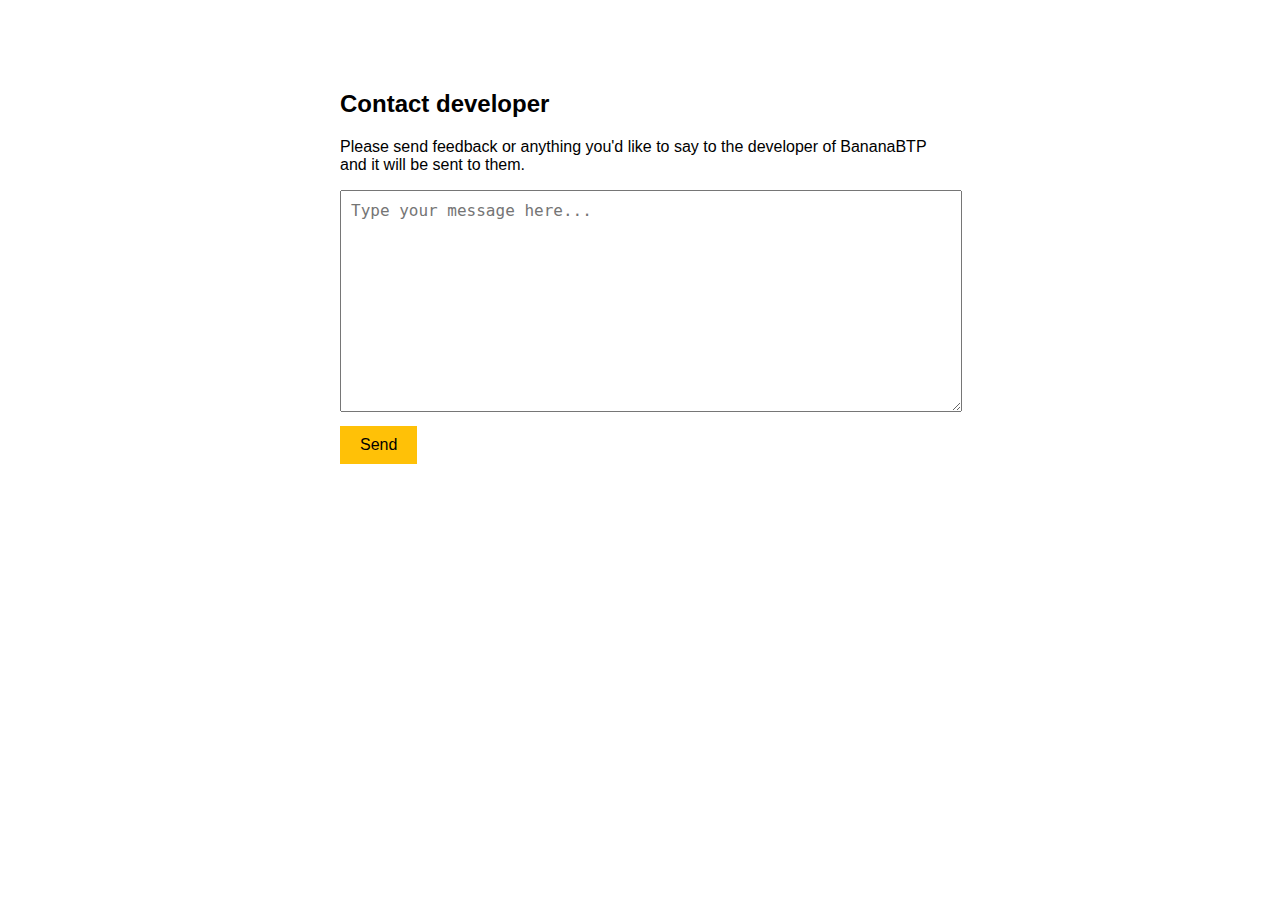
<file: contact.html>
<!DOCTYPE html>
<html>
<head>
  <title>Contact Developer - BananaBTP</title>
  <style>
    body {
      font-family: sans-serif;
      max-width: 600px;
      margin: 50px auto;
      padding: 20px;
    }
    textarea {
      width: 100%;
      height: 200px;
      padding: 10px;
      font-size: 16px;
    }
    button {
      margin-top: 10px;
      padding: 10px 20px;
      font-size: 16px;
      background-color: #ffc107;
      border: none;
      cursor: pointer;
    }
    button:hover {
      background-color: #ffb300;
    }
  </style>
</head>
<body>
  <h2>Contact developer</h2>
  <p>Please send feedback or anything you'd like to say to the developer of BananaBTP and it will be sent to them.</p>
  
  <textarea id="message" placeholder="Type your message here..."></textarea>
  <br>
  <button onclick="openGmail()">Send</button>

  <script>
    function openGmail() {
      const message = encodeURIComponent(document.getElementById('message').value);
      const subject = encodeURIComponent("BananaBTP questions and/or contact info");
      const to = "aaronjo594@gmail.com";

      const gmailURL = `https://mail.google.com/mail/?view=cm&fs=1&to=${to}&su=${subject}&body=${message}`;
      window.open(gmailURL, '_blank');
    }
  </script>
</body>
</html>
</file>
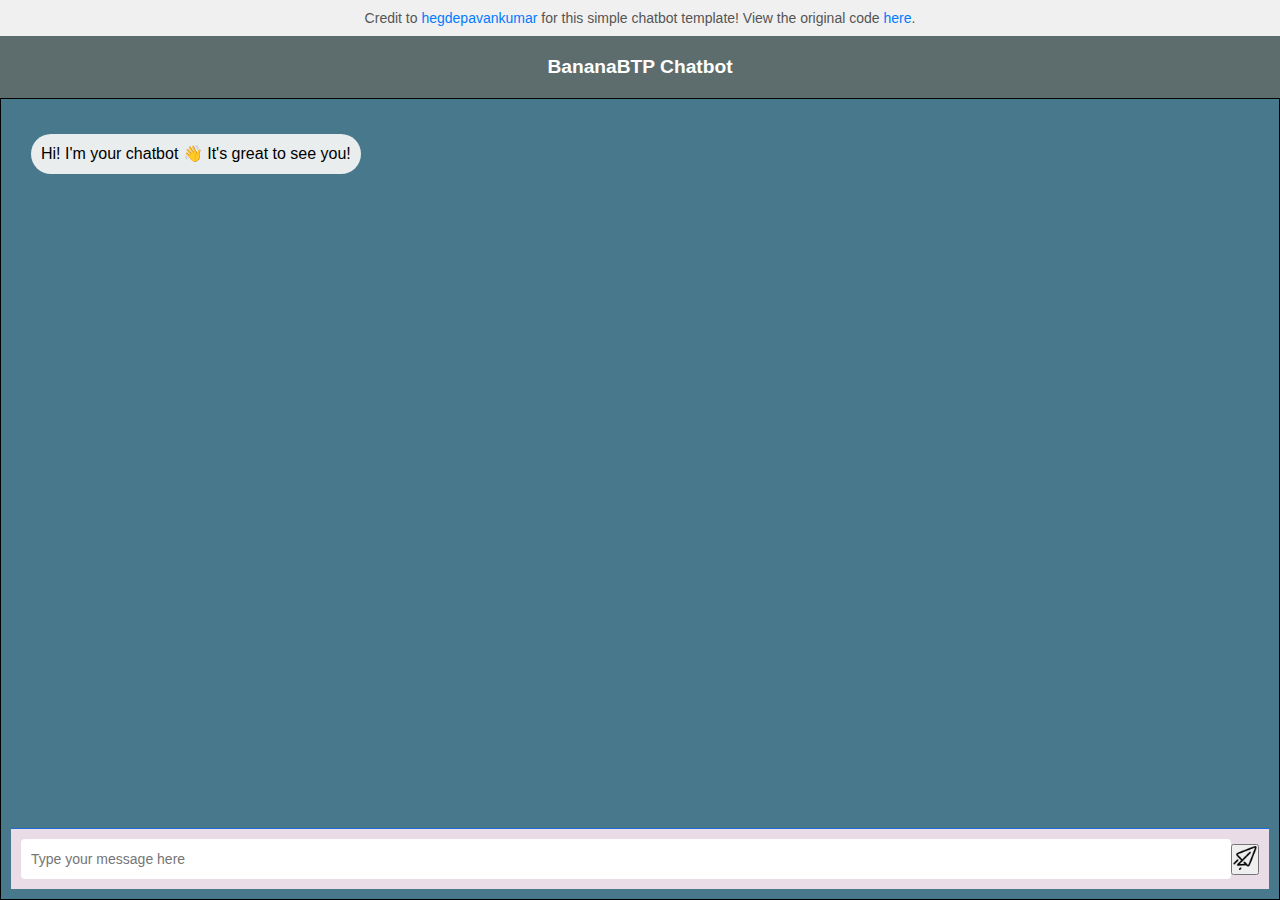
<file: tempbot.html>
<!DOCTYPE html>
<html lang="en">
<head>
    <meta charset="UTF-8">
    <meta name="viewport" content="width=device-width, initial-scale=1.0">
    <title>Chatbot</title>
    <script src="responses.js"></script> <!-- Load chatbot responses -->
    <style>
        * { margin: 0; padding: 0; box-sizing: border-box; font-family: Arial, sans-serif; }
        body { display: flex; justify-content: center; align-items: center; height: 100vh; background-color: #f0f0f0; flex-direction: column; }
        .credit { text-align: center; font-size: 14px; padding: 10px; color: #555; }
        .credit a { color: #007bff; text-decoration: none; }
        .credit a:hover { text-decoration: underline; }
        .chatbot-container { width: 100%; height: 100%; display: flex; flex-direction: column; background-color: #fff; }
        #header { background-color: #5d6d6d; color: #ffffff; padding: 20px; text-align: center; font-size: 1.2em; font-weight: bold; }
        #chatbot { flex-grow: 1; display: flex; flex-direction: column; justify-content: space-between; background-color: #47788b; border: 1px solid #000000; padding: 10px; overflow: hidden; }
        #conversation { flex-grow: 1; overflow-y: auto; padding: 20px; display: flex; flex-direction: column; }
        .chatbot-message { display: flex; align-items: flex-start; font-size: 16px; line-height: 20px; border-radius: 20px; word-wrap: break-word; white-space: pre-wrap; max-width: 80%; padding: 10px; margin: 5px 0; }
        .chatbot { background-color: rgb(234, 237, 238); color: #000000; align-self: flex-start; }
        .user-message { background-color: #9aa171; color: #fff; align-self: flex-end; }
        #input-form { display: flex; align-items: center; border-top: 1px solid #196bd6; padding: 10px; background: #e9dce6; }
        #input-field { flex: 1; height: 40px; border: none; border-radius: 4px; padding: 0 10px; font-size: 14px; background: #fff; color: #000; outline: none; }
        .send-icon { width: 24px; height: 24px; }
    </style>
</head>
<body>
    <div class="credit">
        Credit to <a href="https://github.com/hegdepavankumar/Basic-Chatbot-using-HTML-CSS-and-JavaScript" target="_blank">hegdepavankumar</a> for this simple chatbot template! View the original code <a href="https://github.com/hegdepavankumar/Basic-Chatbot-using-HTML-CSS-and-JavaScript" target="_blank">here</a>.
    </div>

    <div class="chatbot-container">
        <div id="header">BananaBTP Chatbot</div>
        <div id="chatbot">
            <div id="conversation">
                <div class="chatbot-message chatbot">
                    <p class="chatbot-text">Hi! I'm your chatbot 👋 It's great to see you!</p>
                </div>
            </div>
            <form id="input-form">
                <input id="input-field" type="text" placeholder="Type your message here">
                <button id="submit-button" type="submit">
                    <img class="send-icon" src="send-message.png" alt="Send">
                </button>
            </form>
        </div>
    </div>

    <script>
        const chatbot = document.getElementById('chatbot');
        const conversation = document.getElementById('conversation');
        const inputForm = document.getElementById('input-form');
        const inputField = document.getElementById('input-field');

        inputForm.addEventListener('submit', function(event) {
            event.preventDefault();
            const input = inputField.value.trim().toLowerCase();
            if (input === '') return;
            inputField.value = '';
            const currentTime = new Date().toLocaleTimeString([], { hour: '2-digit', minute: "2-digit" });

            let message = document.createElement('div');
            message.classList.add('chatbot-message', 'user-message');
            message.innerHTML = `<p class="chatbot-text" sentTime="${currentTime}">${input}</p>`;
            conversation.appendChild(message);

            const response = generateResponse(input);
            message = document.createElement('div');
            message.classList.add('chatbot-message', 'chatbot');
            message.innerHTML = `<p class="chatbot-text" sentTime="${currentTime}">${response}</p>`;
            conversation.appendChild(message);
            message.scrollIntoView({behavior: "smooth"});
        });

        function generateResponse(input) {
            for (let key in responses) {
                if (input.includes(key)) {
                    return responses[key][Math.floor(Math.random() * responses[key].length)];
                }
            }
            return "I'm not sure how to answer that. Can you ask me something else? 🤔";
        }

        window.onblur = function () { 
            alert('You are going away? Please don\'t! WAAAAAAAAAAAAAAAAAAAAAAA');
        };
    </script>
</body>
</html>
</file>
<file: skyer/skyer-runner.css>
html, body, canvas{
    margin:0;
    padding:0;
    border:0;
    user-select: none;
}

html, body{
    width: 100%;
    height: 100%;
    overflow: hidden;
}
</file>
